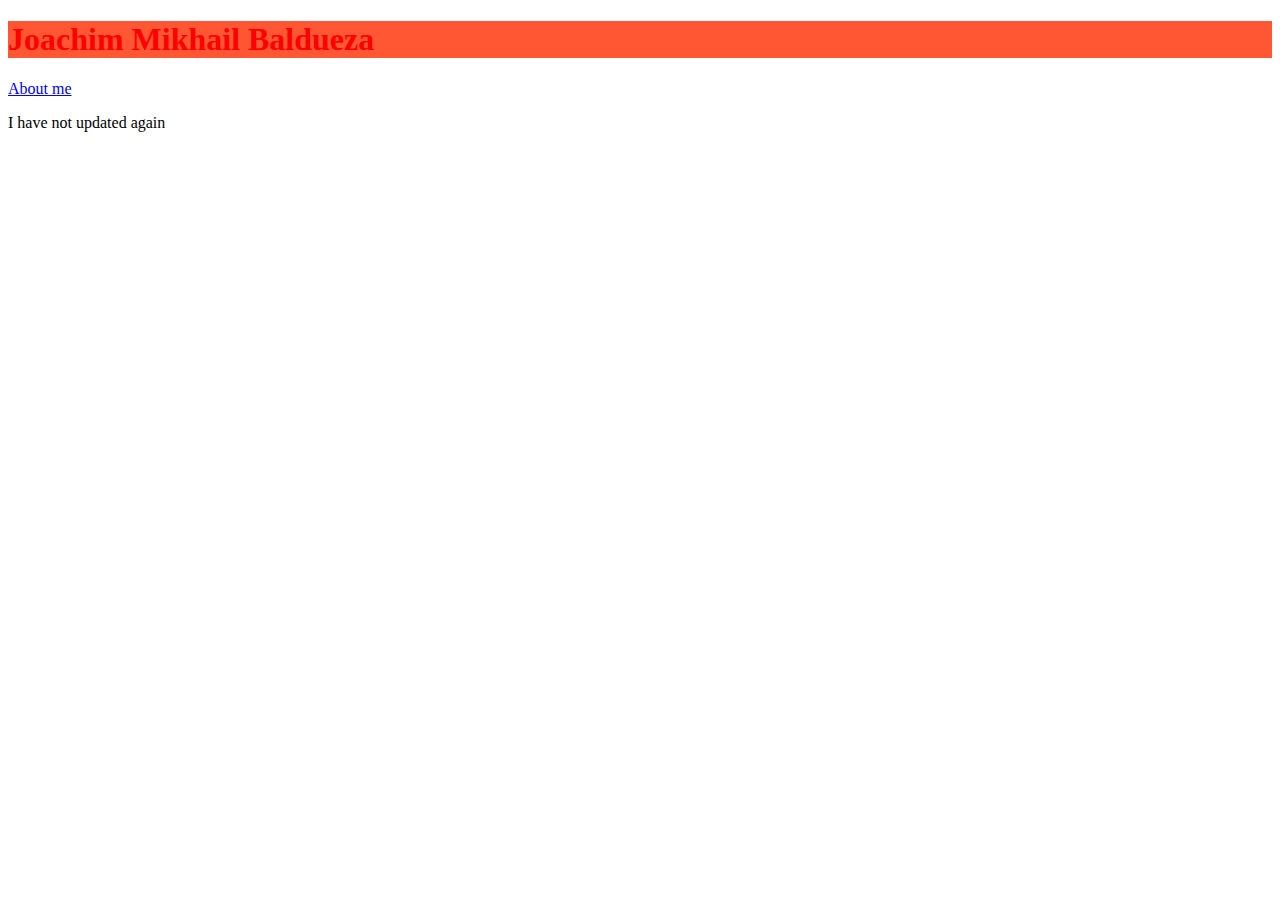
<file: index.html>
<!DOCTYPE html>
<html>
<head>
        <link rel='stylesheet' href='index.css' type='text/css' />
    <title>
        Joachim Eportfolio
    </title>
</head>
<body>
    <h1>
        Joachim Mikhail Baldueza
    </h1>
     <a href="eportfolio1.html">
        About me
    </a>
    <p>
        I have not updated again
    </p>
</body>
</html>
</file>
<file: index.css>
h1 {
    color: red;
    background-color: #FF5733;
}
</file>
